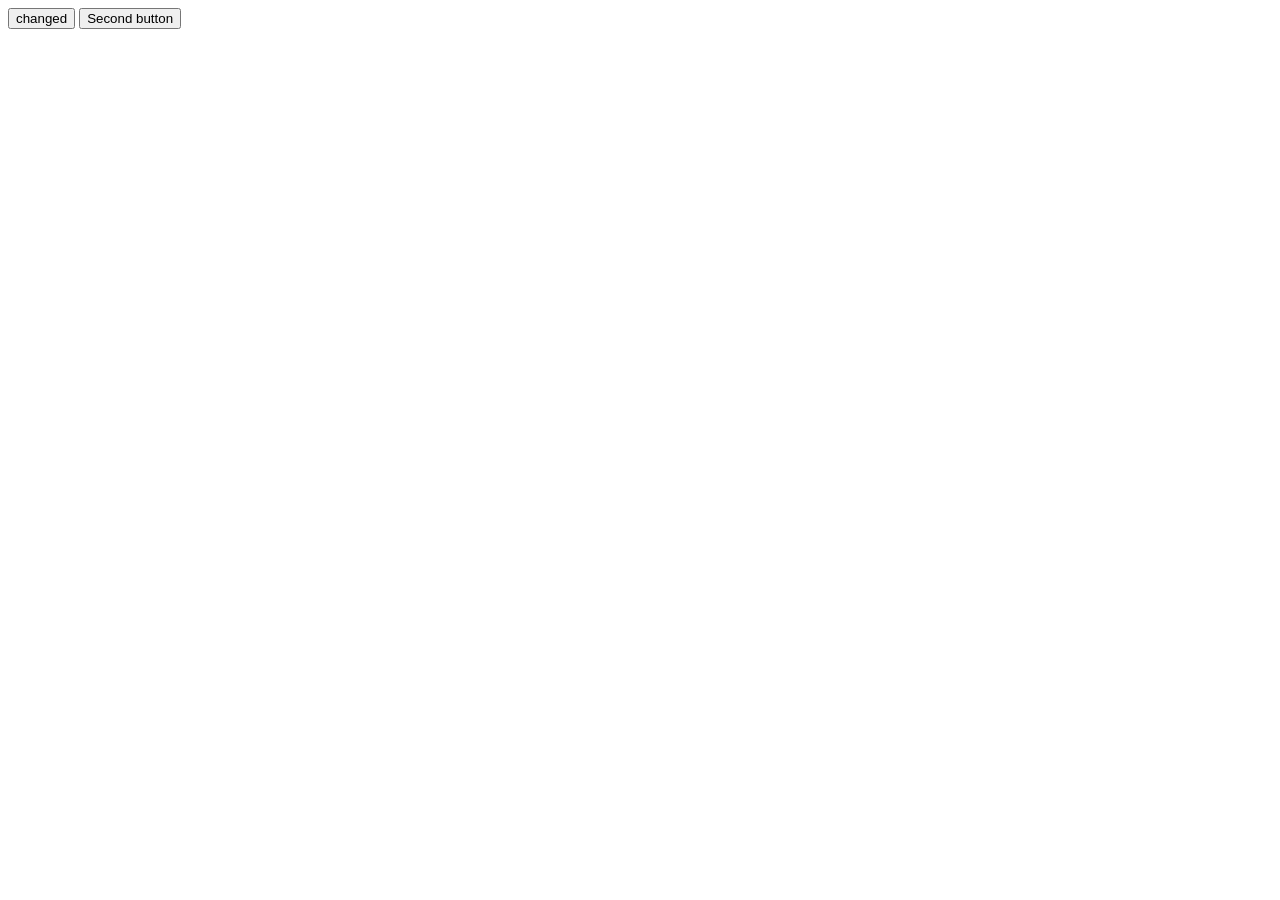
<file: l10/index.html>
<!DOCTYPE html>
<html>

<head>
    <title>DOM Projects</title>
    <style>
    </style>
</head>

<body>
    <button class="js-button">Hello</button>
    <button class="js-button">Second button</button>
    <script>
        // console.log(document.title);
        // document.title = "Changed";

        // console.log(document.body);
        // console.log(typeof document.body);

        // console.log(document.body.innerHTML);
        // document.body.innerHTML = '<button>Good job</button>';

        //Query selector 
        console.log(document.querySelector('button').innerHTML);
        console.log(document.querySelector('button')
            .innerHTML = "changed");
        const buttonElement = document.querySelector('.js-button');

        console.log(buttonElement);

        // document.body.innerHTML = "hello";
        // document.title = 'Good job';
    </script>
</body>

</html>
</file>
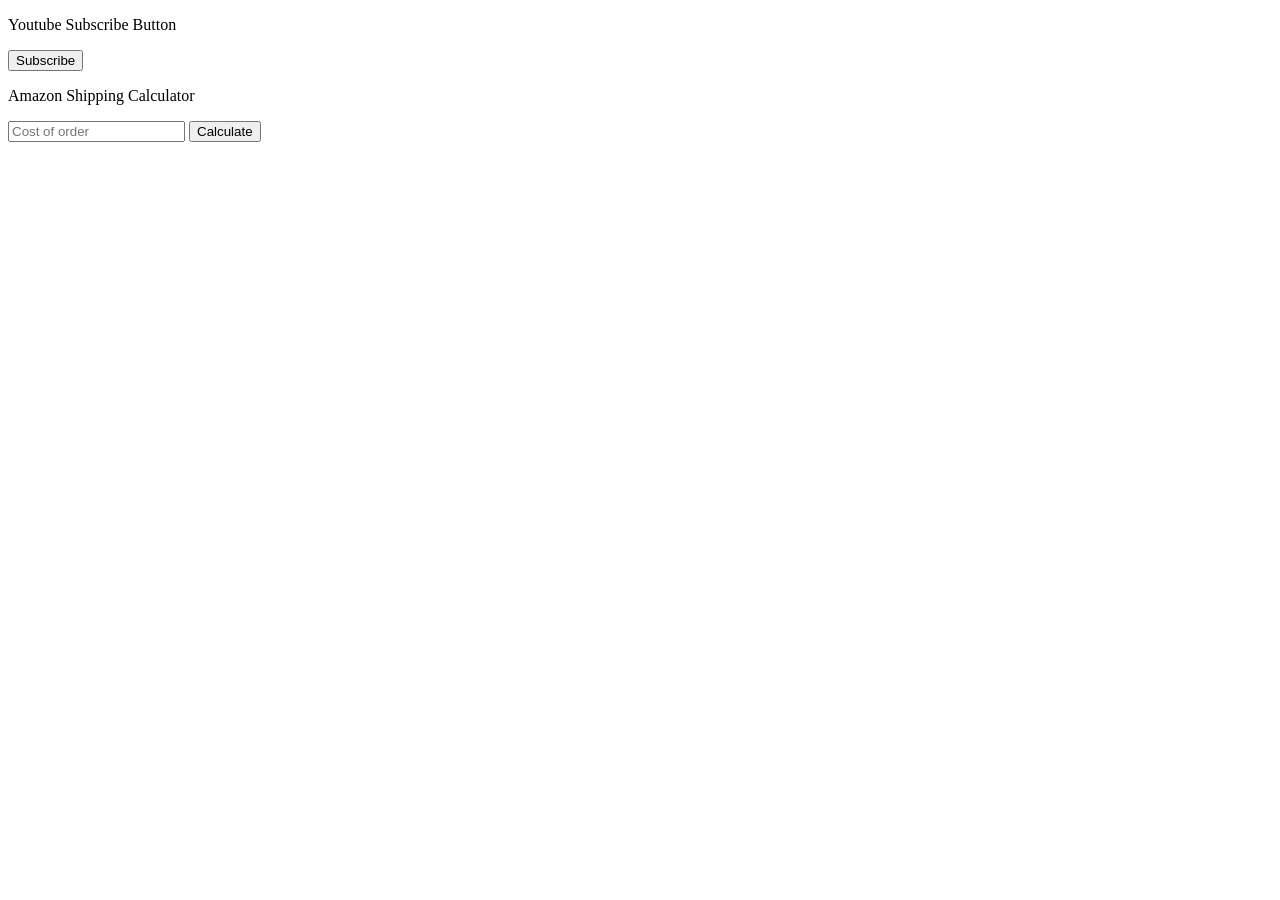
<file: l10/09-dom-proj.html>
<!DOCTYPE html>
<html>

<head>
    <title>DOM Projects</title>
    <style>
    </style>
</head>

<body>
    <p>Youtube Subscribe Button</p>
    <button onclick="subscribe();" class="js-subscribe-button">   Subscribe</button>


    <p>Amazon Shipping Calculator</p>
    <input onkeydown="handleCostKeyDown(event);" class="js-cost-input" placeholder="Cost of order">
    <button onclick="calculateTotal();">Calculate</button>
    <p class="js-total-cost"></p>

    <script>
        String(25);
        console.log('25' - 5)
        console.log('25' + 5)

        window.document;
        //window.console.log('window');

        window.alert('')

        function subscribe() {
            const buttonElement = document.querySelector('.js-subscribe-button');
            if (buttonElement.innerText === 'Subscribe') {
                buttonElement.innerHTML = 'Subscribed';
            } else {
                buttonElement.innerHTML = 'Subscribe';
            }
        }
        
        function calculateTotal() {
            const inputElement = document.querySelector('.js-cost-input');
            let cost = Number(inputElement.value);

            if (cost < 40) {
                cost = cost + 10;
            }
            document.querySelector('.js-total-cost').innerHTML = `$${cost}`;
        }
        function handleCostKeyDown(event) {
            if (event.key === 'Enter') {
                calculateTotal();
            }
        }
        </script>
</body>
</html>
</file>
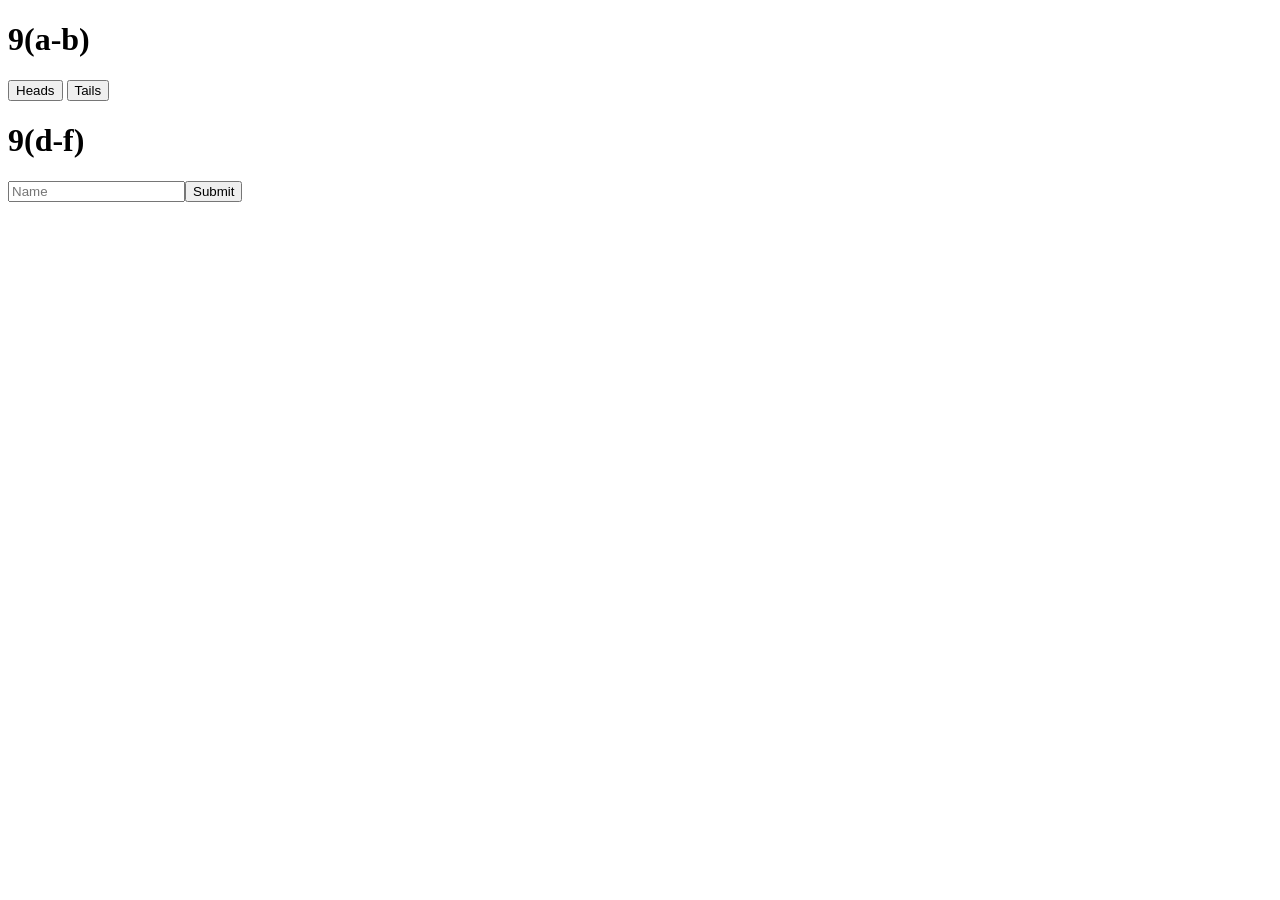
<file: l10/09-Exercises.html>
<!DOCTYPE html>
<html lang="en">
<head>
    <meta charset="UTF-8">
    <meta name="viewport" content="width=device-width, initial-scale=1.0">
    <title>09-Exercies</title>
</head>
<body>
    <h1>9(a-b)</h1>
    <button onclick="chosen('Heads');">Heads</button>
    <button onclick="chosen('Tails');">Tails</button>
    <p class="choice"></p>

    <h1>9(d-f)</h1>
    <input placeholder="Name"><button onclick="submitname();">Submit</button>
    <p class="name"></p>
    <script>
        function chosen(choice){
            document.querySelector('.choice')
                .innerHTML = `You chose: ${choice}`;
        }
        
        function submitname(){
            const NameObj = document.querySelector('input');
            let Name = NameObj.value;
            console.log(NameObj);
            document.querySelector('.name')
                .innerHTML = `Your name is: ${Name}`;
        }
    </script>
</body>
</html>
</file>
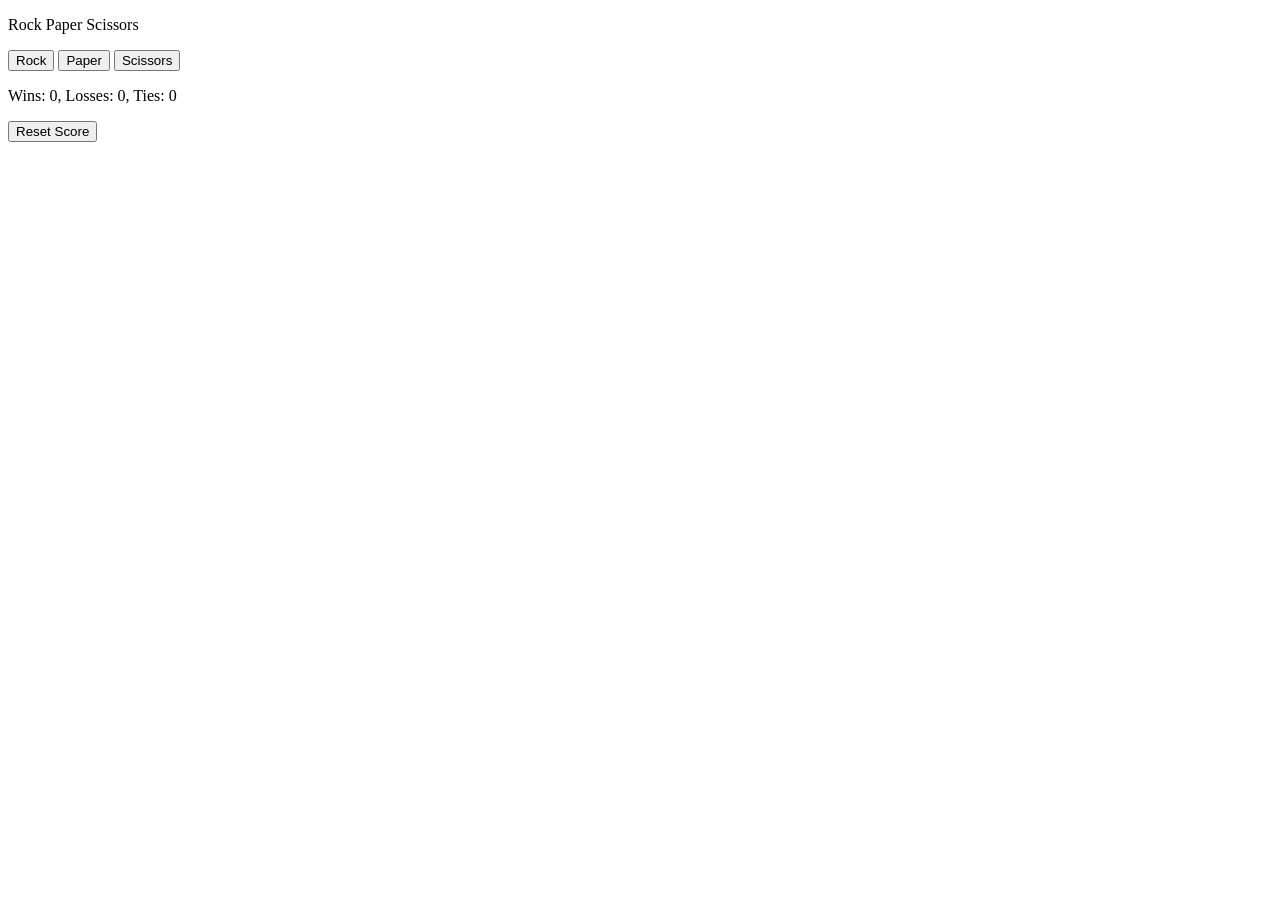
<file: l10/09-rock-paper-scissors.html>
<!DOCTYPE html>
<html>

<head>
    <title>Rock Paper Scissors</title>
</head>

<body>
    <p>Rock Paper Scissors</p>
    <button onclick="
        playGame('rock');
    ">Rock</button>

    <button onclick="
        playGame('paper');
    ">Paper</button>

    <button onclick="
        playGame('scissors');
    ">Scissors</button>


    <p class="js-result"></p>
    <p class="js-moves"></p>
    <p class="js-score"></p>

    <button onclick="
        score.wins = 0;
        score.losses = 0;
        score.ties = 0;
        localStorage.removeItem('score');
        updateScoreElement();
        updateMoveElement(0, 0);
        updateResultElement(0);
    ">Reset Score</button>

    <script>
        let score = JSON.parse(localStorage.getItem('score')) || {
            wins: 0,
            losses: 0,
            ties: 0
        };

        updateScoreElement();

        /*
        if (!score) {
            score = {
            wins: 0,
            losses: 0,
            ties: 0
            };
        }
        */

        function playGame(playerMove) {
            const computerMove = pickComputerMove();

            let result = '';

            if (playerMove === 'scissors') {
                if (computerMove === 'rock') {
                    result = 'You lose.';
                } else if (computerMove === 'paper') {
                    result = 'You win.';
                } else if (computerMove === 'scissors') {
                    result = 'Tie.';
                }

            } else if (playerMove === 'paper') {
                if (computerMove === 'rock') {
                    result = 'You win.';
                } else if (computerMove === 'paper') {
                    result = 'Tie.';
                } else if (computerMove === 'scissors') {
                    result = 'You lose.';
                }

            } else if (playerMove === 'rock') {
                if (computerMove === 'rock') {
                    result = 'Tie.';
                } else if (computerMove === 'paper') {
                    result = 'You lose.';
                } else if (computerMove === 'scissors') {
                    result = 'You win.';
                }
            }

            if (result === 'You win.') {
                score.wins += 1;
            } else if (result === 'You lose.') {
                score.losses += 1;
            } else if (result === 'Tie.') {
                score.ties += 1;
            }

            localStorage.setItem('score', JSON.stringify(score));

            updateResultElement(result);

            updateScoreElement();

            updateMoveElement(playerMove, computerMove);

            alert(`You picked ${playerMove}. Computer picked ${computerMove}. ${result}
Wins: ${score.wins}, Losses: ${score.losses}, Ties: ${score.ties}`);
        }

        function updateResultElement(result) {
            document.querySelector('.js-result').innerHTML = `Result: ${result}`;
        }

        function updateMoveElement(playerMove, computerMove) {
            document.querySelector('.js-moves').innerHTML = `Move:<br>Player: ${playerMove} : ${computerMove} :Computer`;
        }


        function updateScoreElement() {
            document.querySelector('.js-score')
                .innerHTML = `Wins: ${score.wins}, Losses: ${score.losses}, Ties: ${score.ties}`;
        }

        function pickComputerMove() {
            const randomNumber = Math.random();

            let computerMove = '';

            if (randomNumber >= 0 && randomNumber < 1 / 3) {
                computerMove = 'rock';
            } else if (randomNumber >= 1 / 3 && randomNumber < 2 / 3) {
                computerMove = 'paper';
            } else if (randomNumber >= 2 / 3 && randomNumber < 1) {
                computerMove = 'scissors';
            }

            return computerMove;
        }
    </script>
</body>

</html>
</file>
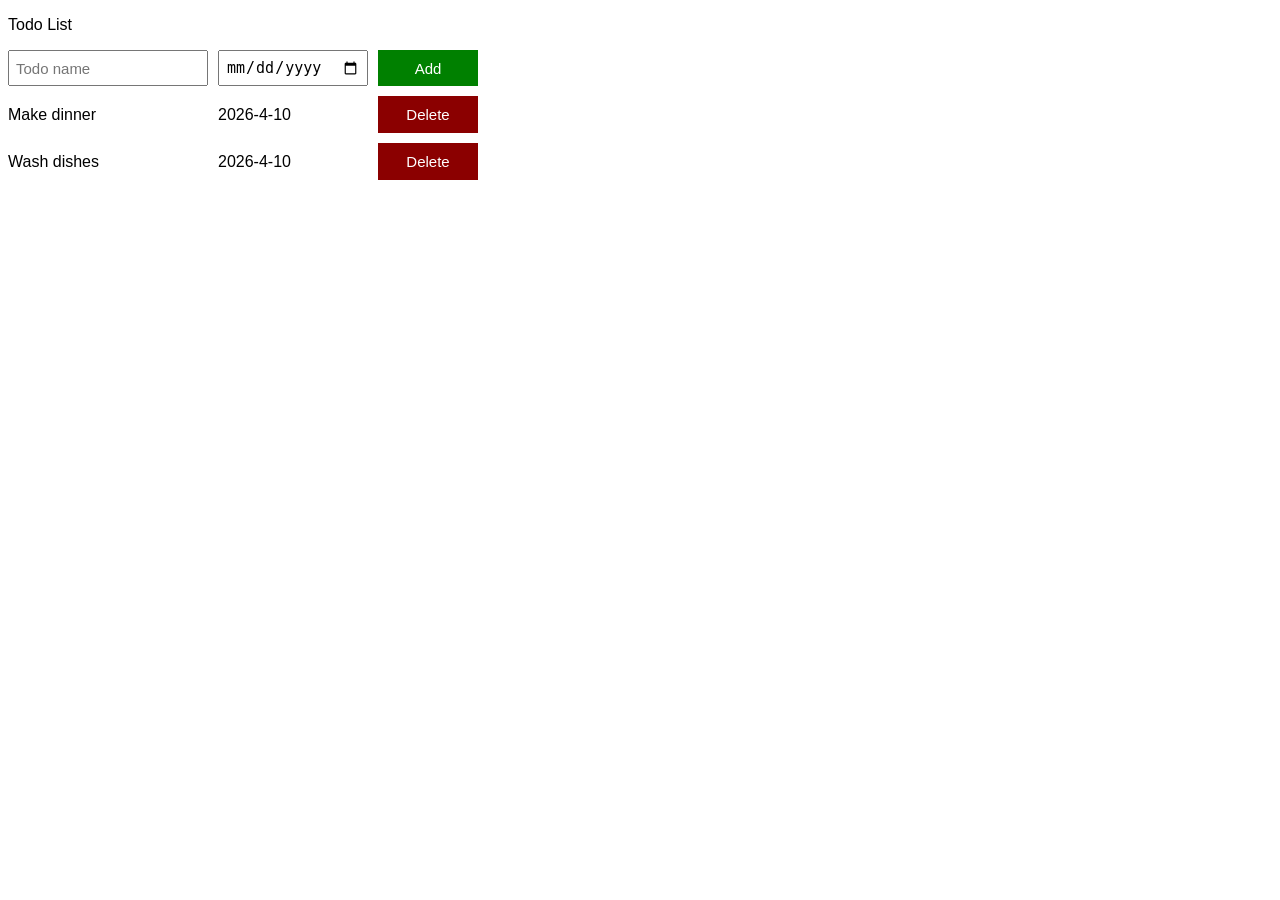
<file: l11/11-todo-list.html>
<!DOCTYPE html>
<html lang="en">
<head>
    <meta charset="UTF-8">
    <meta name="viewport" content="width=device-width, initial-scale=1.0">
    <title>Todo List</title>
    <link rel="stylesheet" href="styles/11-todo-list.css">
</head>
<body>
    <p>Todo List</p>
    <div class="todo-input-grid">
        <input class="js-name-input name-input" placeholder="Todo name">
        <input type="date" class="js-due-date-input due-date-input">
        <button onclick="addTodo();" class="add-todo-btn">Add</button>
    </div>
    <div class="js-todo-list todo-grid">
        text
    </div>
    <script src="11-todo-list.js"></script>
</body>
</html>
</file>
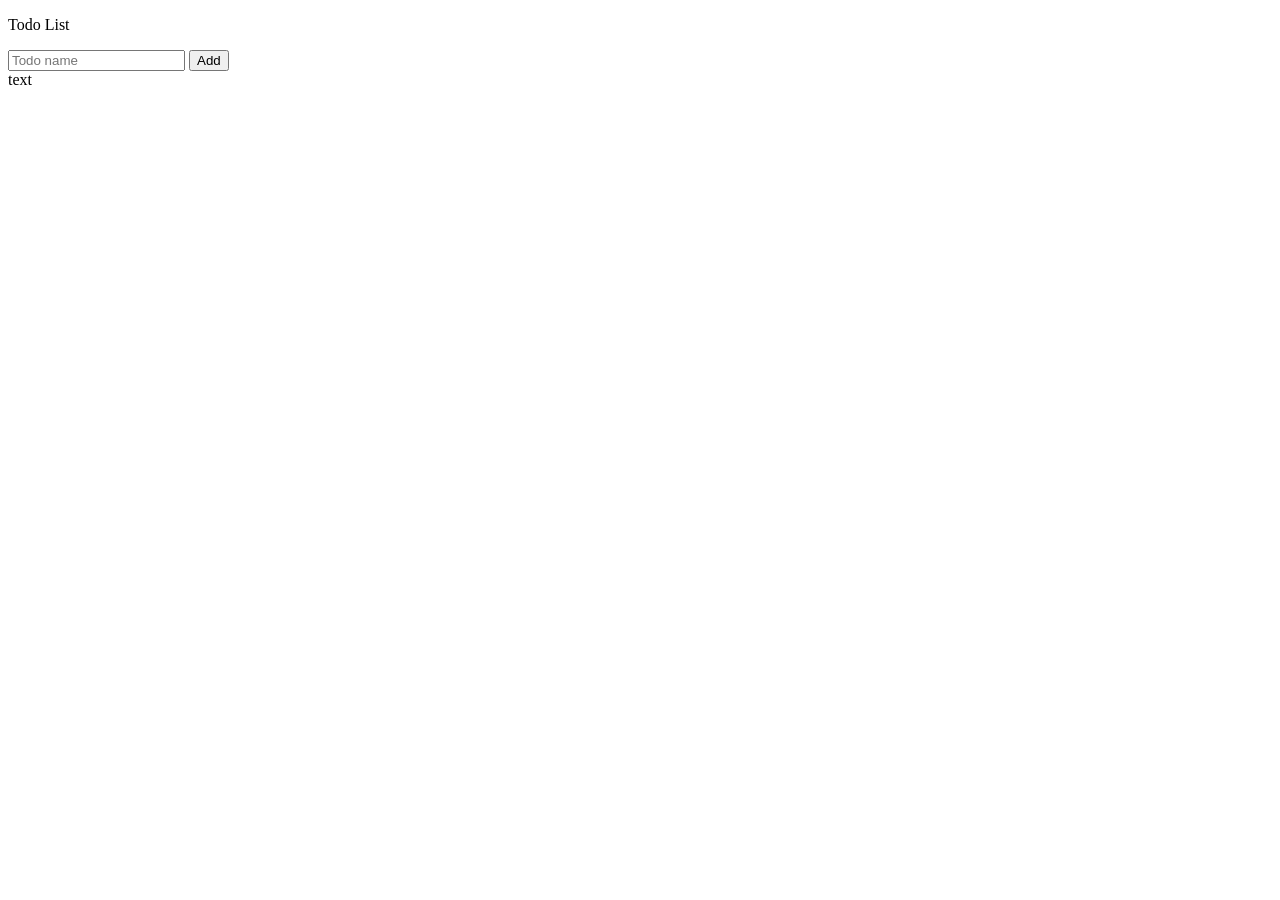
<file: l11/exercises/11-todo-list.html>
<!DOCTYPE html>
<html lang="en">
<head>
    <meta charset="UTF-8">
    <meta name="viewport" content="width=device-width, initial-scale=1.0">
    <title>Todo List</title>
</head>
<body>
    <p>Todo List</p>
    <input class="js-name-input" placeholder="Todo name">
    <button onclick="addTodo();">Add</button>
    <div class="js-todo-list">
        text
    </div>
    <script src="11-todo-list.js"></script>
</body>
</html>
</file>
<file: l11/styles/11-todo-list.css>
body {
    font-family: Arial;   
}

.todo-grid,
.todo-input-grid {
    display: grid;
    grid-template-columns: 200px 150px 100px;
    column-gap: 10px;
    row-gap: 10px;
    align-items: center;
}

.todo-input-grid {
    margin-bottom: 10px;
    align-items: stretch;
}

.name-input, 
.due-date-input {
    font-size: 15px;
    padding: 6px;
}

.add-todo-btn {
    background-color: green;
    color: white;
    border: none;
    font-size: 15px;
    cursor: pointer;
}

.delete-todo-btn {
    background-color: darkred;
    color: white;
    border: none;
    font-size: 15px;
    cursor: pointer;
    padding-top: 10px;
    padding-bottom: 10px;
}
</file>
